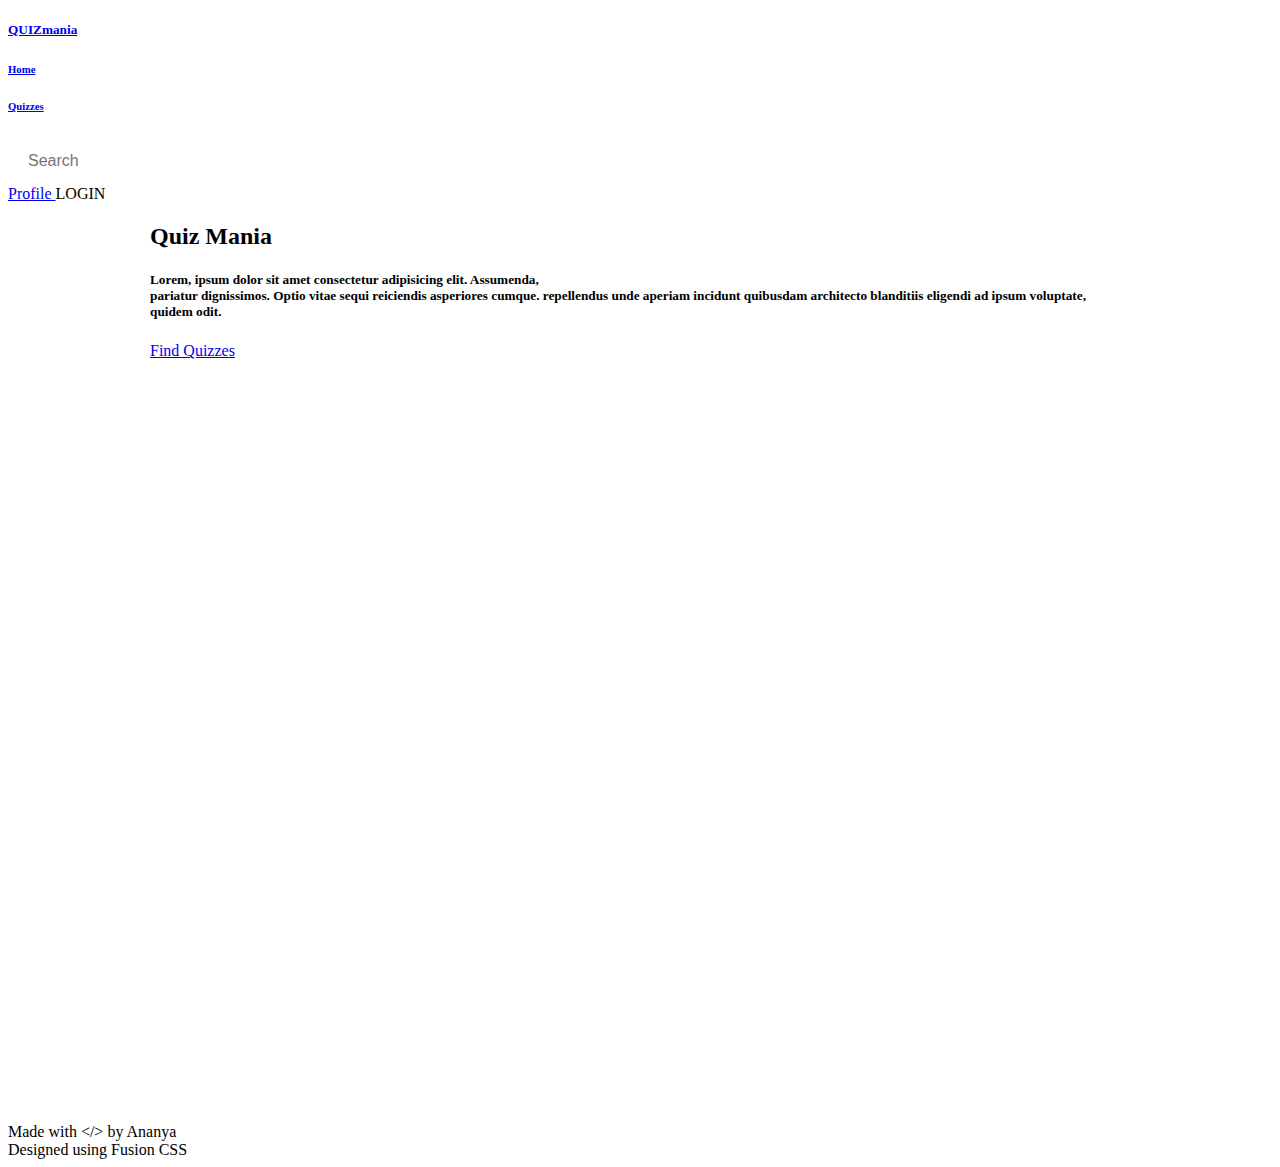
<file: index.html>
<!DOCTYPE html>
<html lang="en">
  <head>
    <meta charset="UTF-8" />
    <meta http-equiv="X-UA-Compatible" content="IE=edge" />
    <meta name="viewport" content="width=device-width, initial-scale=1.0" />
    <title>Quiz Mania</title>
    <link
      href="https://fusion-css.netlify.app/css/index.css"
      rel="stylesheet"
    />
    <link href="/index.css" rel="stylesheet" />
    <link
      rel="stylesheet"
      href="https://cdnjs.cloudflare.com/ajax/libs/font-awesome/5.15.2/css/all.min.css"
      integrity="sha512-HK5fgLBL+xu6dm/Ii3z4xhlSUyZgTT9tuc/hSrtw6uzJOvgRr2a9jyxxT1ely+B+xFAmJKVSTbpM/CuL7qxO8w=="
      crossorigin="anonymous"
    />
    <link rel="preconnect" href="https://fonts.googleapis.com/" />
    <link rel="preconnect" href="https://fonts.gstatic.com/" crossorigin />
    <link
      href="https://fonts.googleapis.com/css2?family=Dosis:wght@200;300;400;500;600;700;800&display=swap"
      rel="stylesheet"
    />
  </head>
  <body>
    <!-- header -->
    <header class="w-full h-20 shadow bg-slate-900 fixed z-50">
      <div class="flex justify-around align-items-center h-full w-full">
        <!-- header-left (logo, nav-links) -->
        <div class="flex justify-center align-items-center">
          <!-- Logo -->
          <a href="/index.html">
            <h5
              class="h5 cursor-pointer mr-10 text-cyan-300 logo text-small text-italic inline-flex justify-center align-items-center"
            >
              <!-- <img src="" alt="logo" class="w-14 h-14" /> -->
              QUIZ<span class="text-white">mania</span>
            </h5>
          </a>
          <!-- Logo -->

          <!-- Links -->
          <a href="/index.html">
            <h6 class="mr-6 cursor-pointer h6 text-cyan-300">Home</h6>
          </a>
          <a href="/pages/quiz.html">
            <h6 class="mr-6 cursor-pointer h6 text-hover-rose-500 text-white">
              Quizzes
            </h6>
          </a>
          <!-- Links -->
        </div>
        <!-- header-left (logo, nav-links) -->

        <!-- header middle (searchbar) -->
        <form action="" class="search__bar__wrapper">
          <input type="text" class="search__bar" placeholder="Search" />
          <a href="#">
            <i class="fas fa-search search__icon text-cyan-500"></i>
          </a>
        </form>
        <!-- header middle (searchbar) -->

        <!-- header right (nav-links, login/signup CTA) -->
        <div class="flex justify-center align-items-center">
          <!-- navigation links -->
          <a href="/pages/wishlist-page/wishlist-page.html">
            <span class="w-full h-full tooltip btn-icon mr-5">
              <i
                class="text-cyan-500 text-hover-cyan-300 fas fa-user text-3xl"
              ></i>

              <span
                class="tooltip-text text-black text-lg tooltip-text-bottom bg-cyan-100"
              >
                Profile
              </span>
            </span>
          </a>

          <!-- login/signup CTA -->
          <a
            class="btn btn-square-solid btn-md text-white bg-cyan-600 btn-bg-hover-cyan-300 mr-7"
          >
            LOGIN
          </a>

          <!-- navigation links -->
        </div>
        <!-- header right (nav-links, login/signup CTA) -->
      </div>
    </header>
    <!-- header -->

    <!-- main section -->
    <main
      class="relative w-full flex align-items-center justify-center"
      style="top: 5rem; min-height: 100vh"
    >
      <div style="max-width: 980px; margin: auto">
        <div class="flex flex-col justify-center mb-10">
          <h2 class="mb-10 text-8xl text-cyan-600">Quiz Mania</h2>

          <h5 class="text-xl">
            Lorem, ipsum dolor sit amet consectetur adipisicing elit. Assumenda,
            <br />
            pariatur dignissimos. Optio vitae sequi reiciendis asperiores
            cumque. repellendus unde aperiam incidunt quibusdam architecto
            blanditiis eligendi ad ipsum voluptate, quidem odit.
          </h5>
        </div>

        <a
          class="btn btn-square-solid bg-cyan-600 text-white"
          href="/pages/quiz.html"
          >Find Quizzes</a
        >
      </div>
    </main>
    <!-- main section -->

    <div class="spacer-3rem"></div>
    <div class="spacer-3rem"></div>
    <div class="spacer-3rem"></div>
    <div class="spacer-3rem"></div>

    <!-- footer -->
    <footer
      class="relative flex flex-col h-44 justify-center align-items-center w-full p-5 z-50 bg-cyan-200"
      style="bottom: 0"
    >
      <div class="text-grey-700">
        Made with
        <span class="text-cyan-700 font-bold ml-1 mr-1">&lt;/&gt;</span> by

        <a class="ml-1 text-hover-cyan-600">Ananya</a>
      </div>
      <div class="flex mt-3 align-items-center justify-center">
        <a href="https://github.com/Ananyamadhu08" target="_blank">
          <i class="fab fa-github mr-2 text-cyan-700"></i>
        </a>
        <a href="https://twitter.com/AnanyaMadhu27" target="_blank">
          <i class="fab fa-twitter mr-2 text-cyan-700"></i>
        </a>
        <a
          href="https://www.linkedin.com/in/ananya-madhu-74479b206/"
          target="_blank"
        >
          <i class="fab fa-linkedin mr-2 text-cyan-700"></i>
        </a>
      </div>

      <div class="text-grey-700 mt-5">
        Designed using

        <a class="text-hover-cyan-600">Fusion CSS</a>
      </div>
    </footer>
    <!-- footer -->
  </body>
</html>
</file>
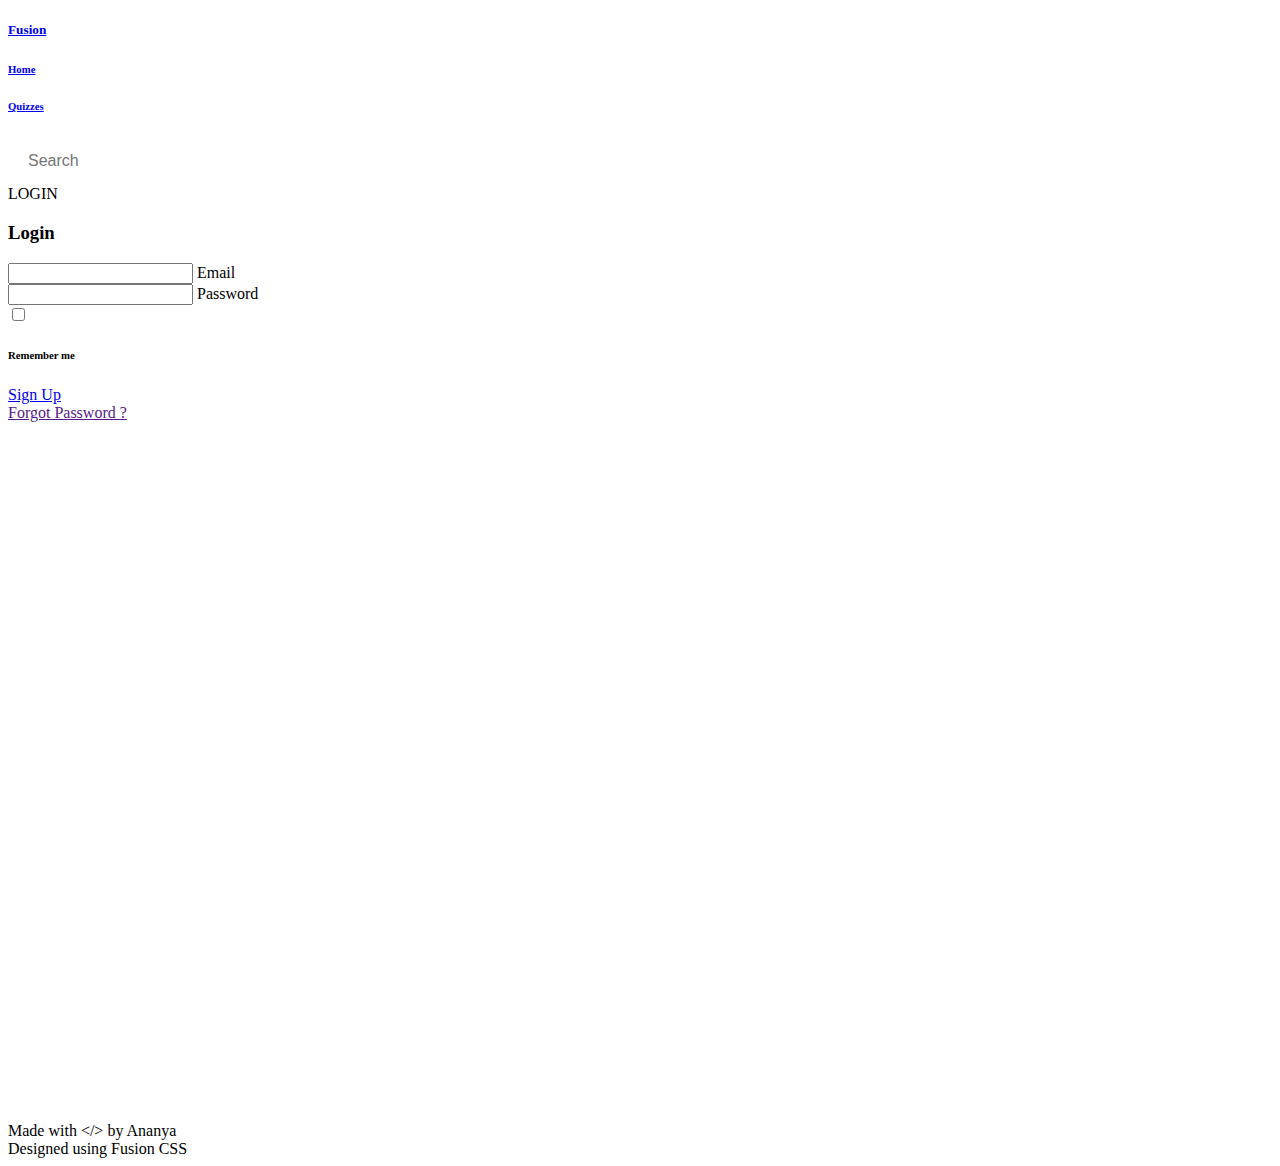
<file: pages/login-signup-page/login-page.html>
<!DOCTYPE html>
<html lang="en">
  <head>
    <meta charset="UTF-8" />
    <meta http-equiv="X-UA-Compatible" content="IE=edge" />
    <meta name="viewport" content="width=device-width, initial-scale=1.0" />
    <title>Login Page</title>
    <link
      href="https://fusion-css.netlify.app/css/index.css"
      rel="stylesheet"
    />
    <link href="/index.css" rel="stylesheet" />
    <link
      rel="stylesheet"
      href="https://cdnjs.cloudflare.com/ajax/libs/font-awesome/5.15.2/css/all.min.css"
      integrity="sha512-HK5fgLBL+xu6dm/Ii3z4xhlSUyZgTT9tuc/hSrtw6uzJOvgRr2a9jyxxT1ely+B+xFAmJKVSTbpM/CuL7qxO8w=="
      crossorigin="anonymous"
    />
    <link rel="preconnect" href="https://fonts.googleapis.com/" />
    <link rel="preconnect" href="https://fonts.gstatic.com/" crossorigin />
    <link
      href="https://fonts.googleapis.com/css2?family=Dosis:wght@200;300;400;500;600;700;800&display=swap"
      rel="stylesheet"
    />
  </head>
  <body>
    <!-- header -->
    <header class="w-full h-20 shadow bg-slate-900 fixed z-50">
      <div class="flex justify-around align-items-center h-full w-full">
        <!-- header-left (logo, nav-links) -->
        <div class="flex justify-center align-items-center">
          <!-- Logo -->
          <a href="/index.html">
            <h5
              class="h5 cursor-pointer mr-10 text-cyan-300 logo text-small text-italic inline-flex justify-center align-items-center"
            >
              <!-- <img src="" alt="logo" class="w-14 h-14" /> -->
              Fusion
            </h5>
          </a>
          <!-- Logo -->

          <!-- Links -->
          <a href="/index.html">
            <h6 class="mr-6 cursor-pointer h6 text-hover-cyan-300 text-white">
              Home
            </h6>
          </a>
          <a href="/pages/quiz.html">
            <h6 class="mr-6 cursor-pointer h6 text-hover-cyan-300 text-white">
              Quizzes
            </h6>
          </a>
          <!-- Links -->
        </div>
        <!-- header-left (logo, nav-links) -->

        <!-- header middle (searchbar) -->
        <form action="" class="search__bar__wrapper">
          <input type="text" class="search__bar" placeholder="Search" />
          <a href="#">
            <i class="fas fa-search search__icon text-cyan-500"></i>
          </a>
        </form>
        <!-- header middle (searchbar) -->

        <!-- header right (nav-links, login/signup CTA) -->
        <div class="flex justify-center align-items-center">
          <!-- login/signup CTA -->
          <a
            class="btn btn-square-solid btn-md text-white bg-cyan-600 btn-bg-hover-cyan-300 mr-7"
          >
            LOGIN
          </a>

          <!-- navigation links -->
        </div>
        <!-- header right (nav-links, login/signup CTA) -->
      </div>
    </header>
    <!-- header -->

    <!-- main section -->
    <main class="relative w-full" style="top: 5rem; min-height: 100vh">
      <div class="h-screen flex justify-center">
        <div
          style="margin: auto"
          class="h=96 w-96 p-10 shadow-2xl rounded-2xl bg-cyan-700"
        >
          <h3 class="text-3xl font-normal text-center text-white mb-20">
            Login
          </h3>

          <div class="input-container mb-7">
            <input
              type="text"
              id="email"
              class="input input-white-hover input-blue-focus"
              autocomplete="off"
              placeholder=" "
            />
            <label for="email" class="input-label bg-cyan-700 text-white"
              >Email</label
            >
          </div>

          <div class="input-container mb-7">
            <input
              type="text"
              id="email"
              class="input input-white-hover input-blue-focus"
              autocomplete="off"
              placeholder=" "
            />
            <label for="email" class="input-label text-white bg-cyan-700"
              >Password</label
            >
          </div>

          <div class="flex justify-between mb-10">
            <div class="flex justify-center align-items-center">
              <input type="checkbox" class="mr-3" name="" id="" />
              <h6 class="text-lg text-white font-normal">Remember me</h6>
            </div>
            <a
              href="/pages/login-signup-page/signup-page.html"
              class="btn btn-text-underline text-white"
              >Sign Up</a
            >
          </div>

          <div>
            <a href="" class="btn btn-link-cyan text-white"
              >Forgot Password ?</a
            >
          </div>
        </div>
      </div>
    </main>
    <!-- main section -->

    <div class="spacer-3rem"></div>
    <div class="spacer-3rem"></div>
    <div class="spacer-3rem"></div>
    <div class="spacer-3rem"></div>

    <!-- footer -->
    <footer
      class="relative flex flex-col h-44 justify-center align-items-center w-full p-5 z-50 bg-cyan-200"
      style="bottom: 0"
    >
      <div class="text-grey-700">
        Made with
        <span class="text-cyan-700 font-bold ml-1 mr-1">&lt;/&gt;</span> by

        <a class="ml-1 text-hover-cyan-600">Ananya</a>
      </div>
      <div class="flex mt-3 align-items-center justify-center">
        <a href="https://github.com/Ananyamadhu08" target="_blank">
          <i class="fab fa-github mr-2 text-cyan-700"></i>
        </a>
        <a href="https://twitter.com/AnanyaMadhu27" target="_blank">
          <i class="fab fa-twitter mr-2 text-cyan-700"></i>
        </a>
        <a
          href="https://www.linkedin.com/in/ananya-madhu-74479b206/"
          target="_blank"
        >
          <i class="fab fa-linkedin mr-2 text-cyan-700"></i>
        </a>
      </div>

      <div class="text-grey-700 mt-5">
        Designed using

        <a class="text-hover-rose-600">Fusion CSS</a>
      </div>
    </footer>
    <!-- footer -->
  </body>
</html>
</file>
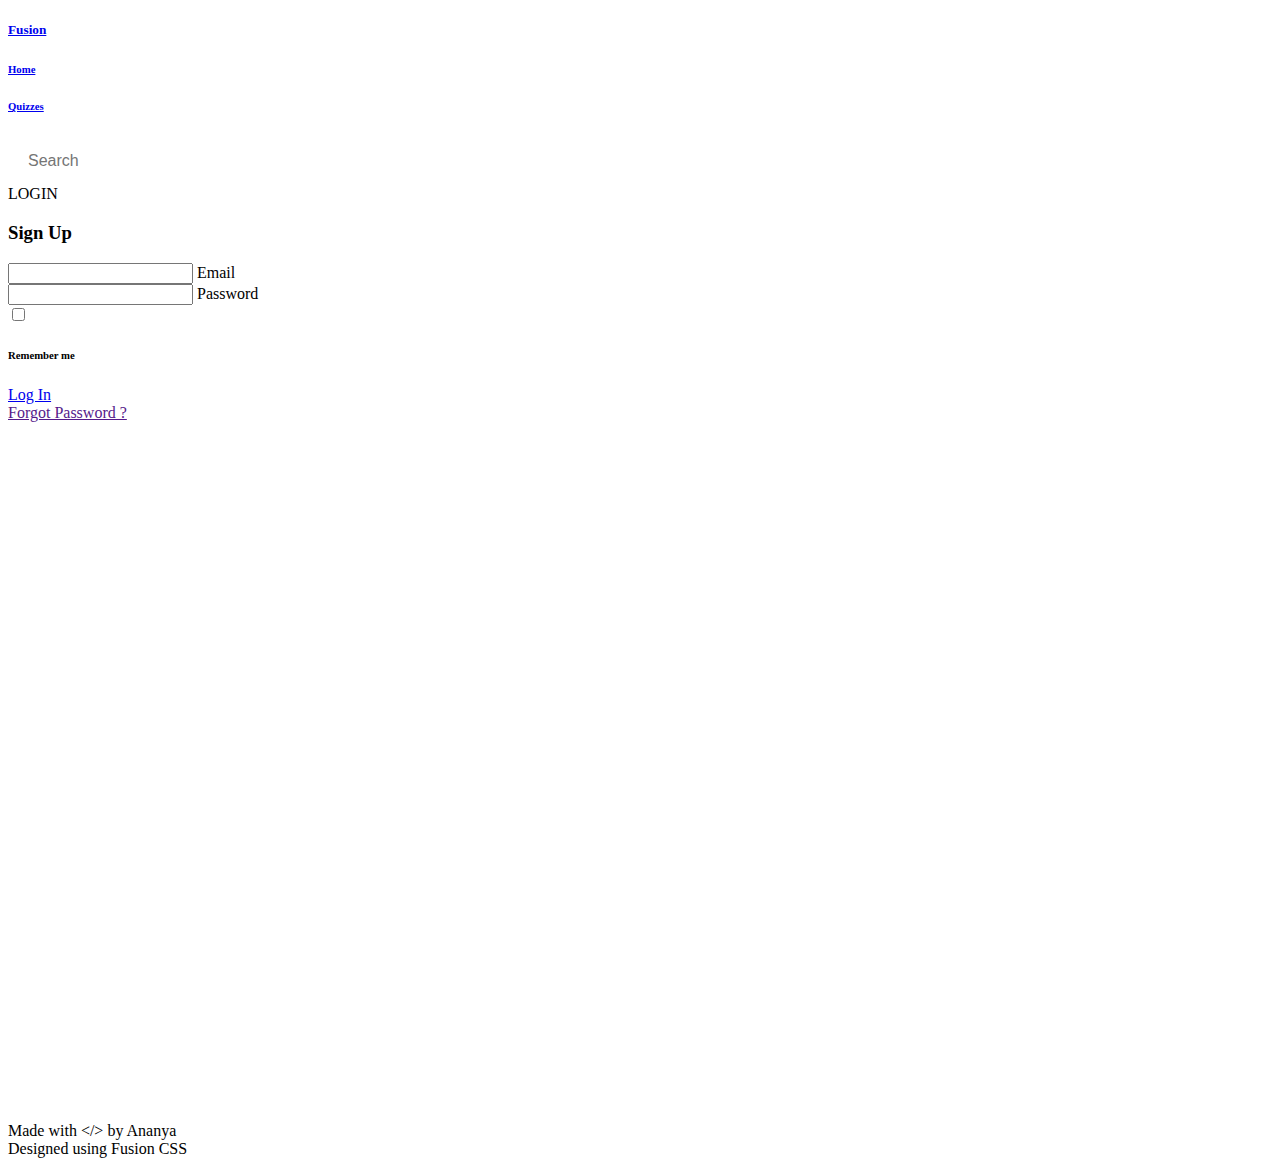
<file: pages/login-signup-page/signup-page.html>
<!DOCTYPE html>
<html lang="en">
  <head>
    <meta charset="UTF-8" />
    <meta http-equiv="X-UA-Compatible" content="IE=edge" />
    <meta name="viewport" content="width=device-width, initial-scale=1.0" />
    <title>Login Page</title>
    <link
      href="https://fusion-css.netlify.app/css/index.css"
      rel="stylesheet"
    />
    <link href="/index.css" rel="stylesheet" />
    <link
      rel="stylesheet"
      href="https://cdnjs.cloudflare.com/ajax/libs/font-awesome/5.15.2/css/all.min.css"
      integrity="sha512-HK5fgLBL+xu6dm/Ii3z4xhlSUyZgTT9tuc/hSrtw6uzJOvgRr2a9jyxxT1ely+B+xFAmJKVSTbpM/CuL7qxO8w=="
      crossorigin="anonymous"
    />
    <link rel="preconnect" href="https://fonts.googleapis.com/" />
    <link rel="preconnect" href="https://fonts.gstatic.com/" crossorigin />
    <link
      href="https://fonts.googleapis.com/css2?family=Dosis:wght@200;300;400;500;600;700;800&display=swap"
      rel="stylesheet"
    />
  </head>
  <body>
    <!-- header -->
    <header class="w-full h-20 shadow bg-slate-900 fixed z-50">
      <div class="flex justify-around align-items-center h-full w-full">
        <!-- header-left (logo, nav-links) -->
        <div class="flex justify-center align-items-center">
          <!-- Logo -->
          <a href="/index.html">
            <h5
              class="h5 cursor-pointer mr-10 text-cyan-300 logo text-small text-italic inline-flex justify-center align-items-center"
            >
              <!-- <img src="" alt="logo" class="w-14 h-14" /> -->
              Fusion
            </h5>
          </a>
          <!-- Logo -->

          <!-- Links -->
          <a href="/index.html">
            <h6 class="mr-6 cursor-pointer h6 text-hover-cyan-300 text-white">
              Home
            </h6>
          </a>
          <a href="/pages/quiz.html">
            <h6 class="mr-6 cursor-pointer h6 text-hover-cyan-300 text-white">
              Quizzes
            </h6>
          </a>
          <!-- Links -->
        </div>
        <!-- header-left (logo, nav-links) -->

        <!-- header middle (searchbar) -->
        <form action="" class="search__bar__wrapper">
          <input type="text" class="search__bar" placeholder="Search" />
          <a href="#">
            <i class="fas fa-search search__icon text-cyan-500"></i>
          </a>
        </form>
        <!-- header middle (searchbar) -->

        <!-- header right (nav-links, login/signup CTA) -->
        <div class="flex justify-center align-items-center">
          <!-- login/signup CTA -->
          <a
            class="btn btn-square-solid btn-md text-white bg-cyan-600 btn-bg-hover-cyan-300 mr-7"
          >
            LOGIN
          </a>

          <!-- navigation links -->
        </div>
        <!-- header right (nav-links, login/signup CTA) -->
      </div>
    </header>
    <!-- header -->

    <!-- main section -->
    <main class="relative w-full" style="top: 5rem; min-height: 100vh">
      <div class="h-screen flex justify-center">
        <div
          style="margin: auto"
          class="h=96 w-96 p-10 shadow-2xl rounded-2xl bg-cyan-700"
        >
          <h3 class="text-3xl font-normal text-center text-white mb-20">
            Sign Up
          </h3>

          <div class="input-container mb-7">
            <input
              type="text"
              id="email"
              class="input input-white-hover input-blue-focus"
              autocomplete="off"
              placeholder=" "
            />
            <label for="email" class="input-label bg-cyan-700 text-white"
              >Email</label
            >
          </div>

          <div class="input-container mb-7">
            <input
              type="text"
              id="email"
              class="input input-white-hover input-blue-focus"
              autocomplete="off"
              placeholder=" "
            />
            <label for="email" class="input-label text-white bg-cyan-700"
              >Password</label
            >
          </div>

          <div class="flex justify-between mb-10">
            <div class="flex justify-center align-items-center">
              <input type="checkbox" class="mr-3" name="" id="" />
              <h6 class="text-lg text-white font-normal">Remember me</h6>
            </div>
            <a
              href="/pages/login-signup-page/login-page.html"
              class="btn btn-text-underline text-white"
              >Log In</a
            >
          </div>

          <div>
            <a href="" class="btn btn-link-cyan text-white"
              >Forgot Password ?</a
            >
          </div>
        </div>
      </div>
    </main>
    <!-- main section -->

    <div class="spacer-3rem"></div>
    <div class="spacer-3rem"></div>
    <div class="spacer-3rem"></div>
    <div class="spacer-3rem"></div>

    <!-- footer -->
    <footer
      class="relative flex flex-col h-44 justify-center align-items-center w-full p-5 z-50 bg-cyan-200"
      style="bottom: 0"
    >
      <div class="text-grey-700">
        Made with
        <span class="text-cyan-700 font-bold ml-1 mr-1">&lt;/&gt;</span> by

        <a class="ml-1 text-hover-cyan-600">Ananya</a>
      </div>
      <div class="flex mt-3 align-items-center justify-center">
        <a href="https://github.com/Ananyamadhu08" target="_blank">
          <i class="fab fa-github mr-2 text-cyan-700"></i>
        </a>
        <a href="https://twitter.com/AnanyaMadhu27" target="_blank">
          <i class="fab fa-twitter mr-2 text-cyan-700"></i>
        </a>
        <a
          href="https://www.linkedin.com/in/ananya-madhu-74479b206/"
          target="_blank"
        >
          <i class="fab fa-linkedin mr-2 text-cyan-700"></i>
        </a>
      </div>

      <div class="text-grey-700 mt-5">
        Designed using

        <a class="text-hover-rose-600">Fusion CSS</a>
      </div>
    </footer>
    <!-- footer -->
  </body>
</html>
</file>
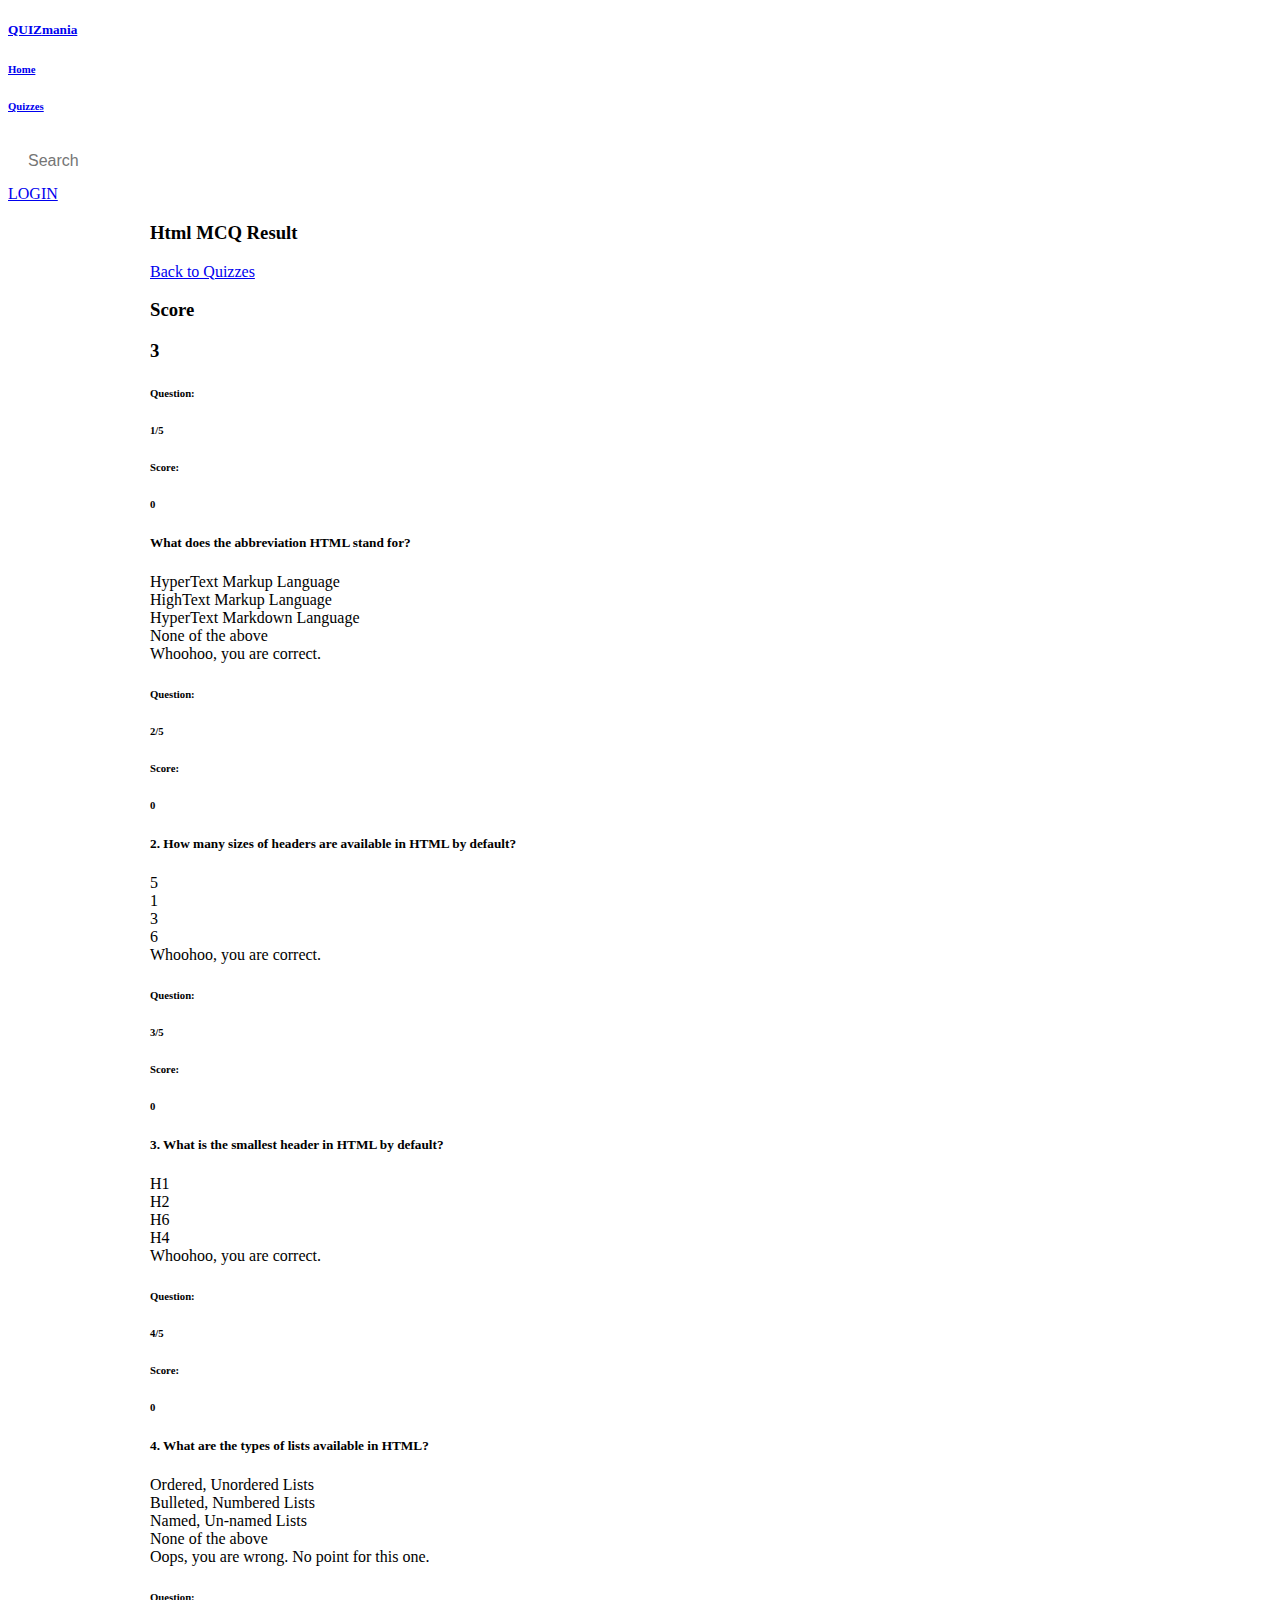
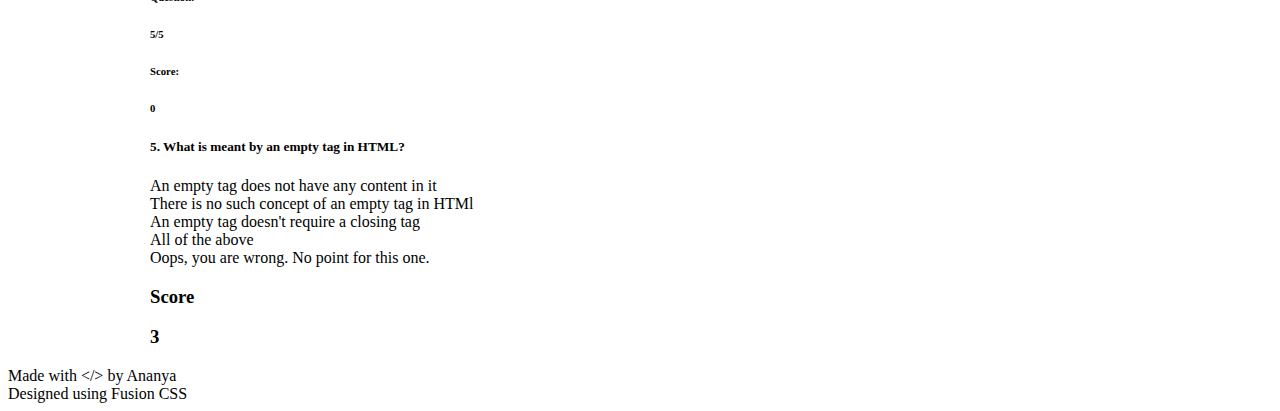
<file: pages/quizzes/html-quiz/html-quiz-result.html>
<!DOCTYPE html>
<html lang="en">
  <head>
    <meta charset="UTF-8" />
    <meta http-equiv="X-UA-Compatible" content="IE=edge" />
    <meta name="viewport" content="width=device-width, initial-scale=1.0" />
    <title>Quizzes</title>
    <link
      href="https://fusion-css.netlify.app/css/index.css"
      rel="stylesheet"
    />
    <link href="/index.css" rel="stylesheet" />
    <link
      rel="stylesheet"
      href="https://cdnjs.cloudflare.com/ajax/libs/font-awesome/5.15.2/css/all.min.css"
      integrity="sha512-HK5fgLBL+xu6dm/Ii3z4xhlSUyZgTT9tuc/hSrtw6uzJOvgRr2a9jyxxT1ely+B+xFAmJKVSTbpM/CuL7qxO8w=="
      crossorigin="anonymous"
    />
    <link rel="preconnect" href="https://fonts.googleapis.com/" />
    <link rel="preconnect" href="https://fonts.gstatic.com/" crossorigin />
    <link
      href="https://fonts.googleapis.com/css2?family=Dosis:wght@200;300;400;500;600;700;800&display=swap"
      rel="stylesheet"
    />
  </head>
  <body>
    <!-- header -->
    <header class="w-full h-20 shadow bg-slate-900 fixed z-50">
      <div class="flex justify-around align-items-center h-full w-full">
        <!-- header-left (logo, nav-links) -->
        <div class="flex justify-center align-items-center">
          <!-- Logo -->
          <a href="/index.html">
            <h5
              class="h5 cursor-pointer mr-10 text-cyan-300 logo text-small text-italic inline-flex justify-center align-items-center"
            >
              <!-- <img src="" alt="logo" class="w-14 h-14" /> -->
              QUIZ<span class="text-white">mania</span>
            </h5>
          </a>
          <!-- Logo -->

          <!-- Links -->
          <a href="/index.html">
            <h6 class="mr-6 cursor-pointer h6 text-cyan-300">Home</h6>
          </a>
          <a href="/pages/quiz.html">
            <h6 class="mr-6 cursor-pointer h6 text-hover-cyan-300 text-white">
              Quizzes
            </h6>
          </a>
          <!-- Links -->
        </div>
        <!-- header-left (logo, nav-links) -->

        <!-- header middle (searchbar) -->
        <form action="" class="search__bar__wrapper">
          <input type="text" class="search__bar" placeholder="Search" />
          <a href="#">
            <i class="fas fa-search search__icon text-cyan-500"></i>
          </a>
        </form>
        <!-- header middle (searchbar) -->

        <!-- header right (nav-links, login/signup CTA) -->
        <div class="flex justify-center align-items-center">
          <!-- login/signup CTA -->
          <a
            class="btn btn-square-solid btn-md text-white bg-cyan-600 btn-bg-hover-cyan-300 mr-7"
            href="/pages/login-signup-page/login-page.html"
          >
            LOGIN
          </a>

          <!-- navigation links -->
        </div>
        <!-- header right (nav-links, login/signup CTA) -->
      </div>
    </header>
    <!-- header -->

    <div class="spacer-3rem"></div>
    <div class="spacer-3rem"></div>
    <div class="spacer-3rem"></div>

    <!-- main -->
    <main style="top: 5rem; min-height: 100vh" class="relative w-full">
      <div style="max-width: 980px; margin: auto" class="w-full">
        <h3 class="text-4xl font-normal text-center text-black underline">
          Html MCQ Result
        </h3>

        <div class="spacer-3rem"></div>
        <div class="spacer-3rem"></div>

        <div class="flex justify-between align-items-center">
          <a
            href="/pages/quiz.html"
            class="btn shadow-md btn-square-solid bg-cyan-500 btn-bg-hover-cyan-900 btn-text-hover-white"
            >Back to Quizzes</a
          >

          <div class="flex justify-center align-items-center">
            <h3 class="h3 inline-flex mr-5">Score</h3>
            <h3 class="h3 font-bold inline-flex text-green-500">3</h3>
          </div>
        </div>

        <div class="spacer-3rem"></div>
        <div class="spacer-3rem"></div>

        <div class="question-wrapper">
          <div class="flex justify-between align-items-center mb-10">
            <div class="flex justify-center align-items-center">
              <h6 class="mr-3 text-lg text-cyan-500 font-bold">Question:</h6>
              <h6 class="text-lg font-normal">1/5</h6>
            </div>

            <div class="flex justify-center align-items-center">
              <h6 class="mr-3 text-lg font-bold text-cyan-500">Score:</h6>
              <h6 class="text-lg font-normal">0</h6>
            </div>
          </div>

          <h5 class="text-3xl font-normal mb-10">
            What does the abbreviation HTML stand for?
          </h5>

          <div style="gap: 1rem" class="flex flex-col">
            <div
              style="display: block"
              class="btn btn-square-solid text-white bg-green-700 btn-bg-hover-green-600"
            >
              HyperText Markup Language
            </div>
            <div
              style="display: block"
              class="btn btn-square-outlined btn-bg-hover-cyan-600 text-hover-white text-cyan-600"
            >
              HighText Markup Language
            </div>
            <div
              style="display: block"
              class="btn btn-square-outlined btn-bg-hover-cyan-600 text-hover-white text-cyan-600"
            >
              HyperText Markdown Language
            </div>
            <div
              style="display: block"
              class="btn btn-square-outlined btn-bg-hover-cyan-600 text-hover-white text-cyan-600"
            >
              None of the above
            </div>
          </div>
        </div>
        <div class="spacer-3rem"></div>

        <div class="alert-box bg-green-200 text-green-800 text-lg p-5">
          <span>
            <span><i class="alert-icon fas fa-check-circle"></i></span>
          </span>
          Whoohoo, you are correct.
        </div>

        <div class="spacer-3rem"></div>
        <div class="spacer-3rem"></div>
        <div class="spacer-3rem"></div>

        <div class="question-wrapper">
          <div class="flex justify-between align-items-center mb-10">
            <div class="flex justify-center align-items-center">
              <h6 class="mr-3 text-lg text-cyan-500 font-bold">Question:</h6>
              <h6 class="text-lg font-normal">2/5</h6>
            </div>

            <div class="flex justify-center align-items-center">
              <h6 class="mr-3 text-lg font-bold text-cyan-500">Score:</h6>
              <h6 class="text-lg font-normal">0</h6>
            </div>
          </div>

          <h5 class="text-3xl font-normal mb-10">
            2. How many sizes of headers are available in HTML by default?
          </h5>

          <div style="gap: 1rem" class="flex flex-col">
            <div
              style="display: block"
              class="btn btn-square-outlined btn-bg-hover-cyan-600 text-hover-white text-cyan-600"
            >
              5
            </div>
            <div
              style="display: block"
              class="btn btn-square-outlined btn-bg-hover-cyan-600 text-hover-white text-cyan-600"
            >
              1
            </div>
            <div
              style="display: block"
              class="btn btn-square-outlined btn-bg-hover-cyan-600 text-hover-white text-cyan-600"
            >
              3
            </div>
            <div
              style="display: block"
              class="btn btn-square-solid text-white bg-green-700 btn-bg-hover-green-600"
            >
              6
            </div>
          </div>
        </div>
        <div class="spacer-3rem"></div>

        <div class="bg-green-200 text-green-800 text-lg p-5">
          <span>
            <span><i class="fas fa-check-circle"></i></span>
          </span>
          Whoohoo, you are correct.
        </div>
        <div class="spacer-3rem"></div>
        <div class="spacer-3rem"></div>
        <div class="spacer-3rem"></div>

        <div class="question-wrapper">
          <div class="flex justify-between align-items-center mb-10">
            <div class="flex justify-center align-items-center">
              <h6 class="mr-3 text-lg text-cyan-500 font-bold">Question:</h6>
              <h6 class="text-lg font-normal">3/5</h6>
            </div>

            <div class="flex justify-center align-items-center">
              <h6 class="mr-3 text-lg font-bold text-cyan-500">Score:</h6>
              <h6 class="text-lg font-normal">0</h6>
            </div>
          </div>

          <h5 class="text-3xl font-normal mb-10">
            3. What is the smallest header in HTML by default?
          </h5>

          <div style="gap: 1rem" class="flex flex-col">
            <div
              style="display: block"
              class="btn btn-square-solid text-white bg-green-700 btn-bg-hover-green-600"
            >
              H1
            </div>
            <div
              style="display: block"
              class="btn btn-square-outlined btn-bg-hover-cyan-600 text-hover-white text-cyan-600"
            >
              H2
            </div>
            <div
              style="display: block"
              class="btn btn-square-outlined btn-bg-hover-cyan-600 text-hover-white text-cyan-600"
            >
              H6
            </div>
            <div
              style="display: block"
              class="btn btn-square-outlined btn-bg-hover-cyan-600 text-hover-white text-cyan-600"
            >
              H4
            </div>
          </div>
        </div>
        <div class="spacer-3rem"></div>

        <div class="bg-green-200 text-green-800 text-lg p-5">
          <span>
            <span><i class="fas fa-check-circle"></i></span>
          </span>
          Whoohoo, you are correct.
        </div>

        <div class="spacer-3rem"></div>
        <div class="spacer-3rem"></div>
        <div class="spacer-3rem"></div>

        <div class="question-wrapper">
          <div class="flex justify-between align-items-center mb-10">
            <div class="flex justify-center align-items-center">
              <h6 class="mr-3 text-lg text-cyan-500 font-bold">Question:</h6>
              <h6 class="text-lg font-normal">4/5</h6>
            </div>

            <div class="flex justify-center align-items-center">
              <h6 class="mr-3 text-lg font-bold text-cyan-500">Score:</h6>
              <h6 class="text-lg font-normal">0</h6>
            </div>
          </div>

          <h5 class="text-3xl font-normal mb-10">
            4. What are the types of lists available in HTML?
          </h5>

          <div style="gap: 1rem" class="flex flex-col">
            <div
              style="display: block"
              class="btn btn-square-solid text-white bg-green-700 btn-bg-hover-green-600"
            >
              Ordered, Unordered Lists
            </div>
            <div
              style="display: block"
              class="btn btn-square-outlined btn-bg-hover-cyan-600 text-hover-white text-cyan-600"
            >
              Bulleted, Numbered Lists
            </div>
            <div
              style="display: block"
              class="btn btn-square-outlined btn-bg-hover-cyan-600 text-hover-white text-cyan-600"
            >
              Named, Un-named Lists
            </div>
            <div
              style="display: block"
              class="btn btn-square-solid text-white bg-rose-700 btn-bg-hover-rose-600"
            >
              None of the above
            </div>
          </div>
        </div>
        <div class="spacer-3rem"></div>

        <div class="bg-rose-200 text-rose-800 text-lg p-5">
          <span><i class="fas fa-exclamation-triangle"></i> </span>
          Oops, you are wrong. No point for this one.
        </div>

        <div class="spacer-3rem"></div>
        <div class="spacer-3rem"></div>
        <div class="spacer-3rem"></div>

        <div class="question-wrapper">
          <div class="flex justify-between align-items-center mb-10">
            <div class="flex justify-center align-items-center">
              <h6 class="mr-3 text-lg text-cyan-500 font-bold">Question:</h6>
              <h6 class="text-lg font-normal">5/5</h6>
            </div>

            <div class="flex justify-center align-items-center">
              <h6 class="mr-3 text-lg font-bold text-cyan-500">Score:</h6>
              <h6 class="text-lg font-normal">0</h6>
            </div>
          </div>

          <h5 class="text-3xl font-normal mb-10">
            5. What is meant by an empty tag in HTML?
          </h5>

          <div style="gap: 1rem" class="flex flex-col">
            <div
              style="display: block"
              class="btn btn-square-solid text-white bg-rose-700 btn-bg-hover-rose-600"
            >
              An empty tag does not have any content in it
            </div>
            <div
              style="display: block"
              class="btn btn-square-outlined btn-bg-hover-cyan-600 text-hover-white text-cyan-600"
            >
              There is no such concept of an empty tag in HTMl
            </div>
            <div
              style="display: block"
              class="btn btn-square-solid text-white bg-green-700 btn-bg-hover-green-600"
            >
              An empty tag doesn't require a closing tag
            </div>
            <div
              style="display: block"
              class="btn btn-square-outlined btn-bg-hover-cyan-600 text-hover-white text-cyan-600"
            >
              All of the above
            </div>
          </div>
        </div>
        <div class="spacer-3rem"></div>

        <div class="bg-rose-200 text-rose-800 text-lg p-5">
          <span><i class="fas fa-exclamation-triangle"></i> </span>
          Oops, you are wrong. No point for this one.
        </div>

        <div class="spacer-3rem"></div>
        <div class="spacer-3rem"></div>

        <div class="flex justify-center align-items-center">
          <h3 class="h3 inline-flex mr-5">Score</h3>
          <h3 class="h3 font-bold inline-flex text-green-500">3</h3>
        </div>
      </div>
    </main>
    <!-- main -->

    <!-- main -->
    <!-- main section -->

    <div class="spacer-3rem"></div>
    <div class="spacer-3rem"></div>
    <div class="spacer-3rem"></div>
    <div class="spacer-3rem"></div>

    <!-- footer -->
    <footer
      class="relative flex flex-col h-44 justify-center align-items-center w-full p-5 z-50 bg-cyan-200"
      style="bottom: 0"
    >
      <div class="text-grey-700">
        Made with
        <span class="text-cyan-700 font-bold ml-1 mr-1">&lt;/&gt;</span> by

        <a class="ml-1 text-hover-cyan-600">Ananya</a>
      </div>
      <div class="flex mt-3 align-items-center justify-center">
        <a href="https://github.com/Ananyamadhu08" target="_blank">
          <i class="fab fa-github mr-2 text-cyan-700"></i>
        </a>
        <a href="https://twitter.com/AnanyaMadhu27" target="_blank">
          <i class="fab fa-twitter mr-2 text-cyan-700"></i>
        </a>
        <a
          href="https://www.linkedin.com/in/ananya-madhu-74479b206/"
          target="_blank"
        >
          <i class="fab fa-linkedin mr-2 text-cyan-700"></i>
        </a>
      </div>

      <div class="text-grey-700 mt-5">
        Designed using

        <a class="text-hover-cyan-600">Fusion CSS</a>
      </div>
    </footer>
    <!-- footer -->

    <script>
      var modal = document.querySelector("#modal");

      var modalBtn = document.querySelector("#modal-btn");

      var closeBtn = document.querySelector(".modal-close-btn");
      console.log(closeBtn);

      modalBtn.onclick = function () {
        modal.style.display = "block";
      };

      closeBtn.onclick = function () {
        modal.style.display = "none";
      };

      window.onclick = function (event) {
        if (event.target == modal) {
          modal.style.display = "none";
        }
      };
    </script>
  </body>
</html>
</file>
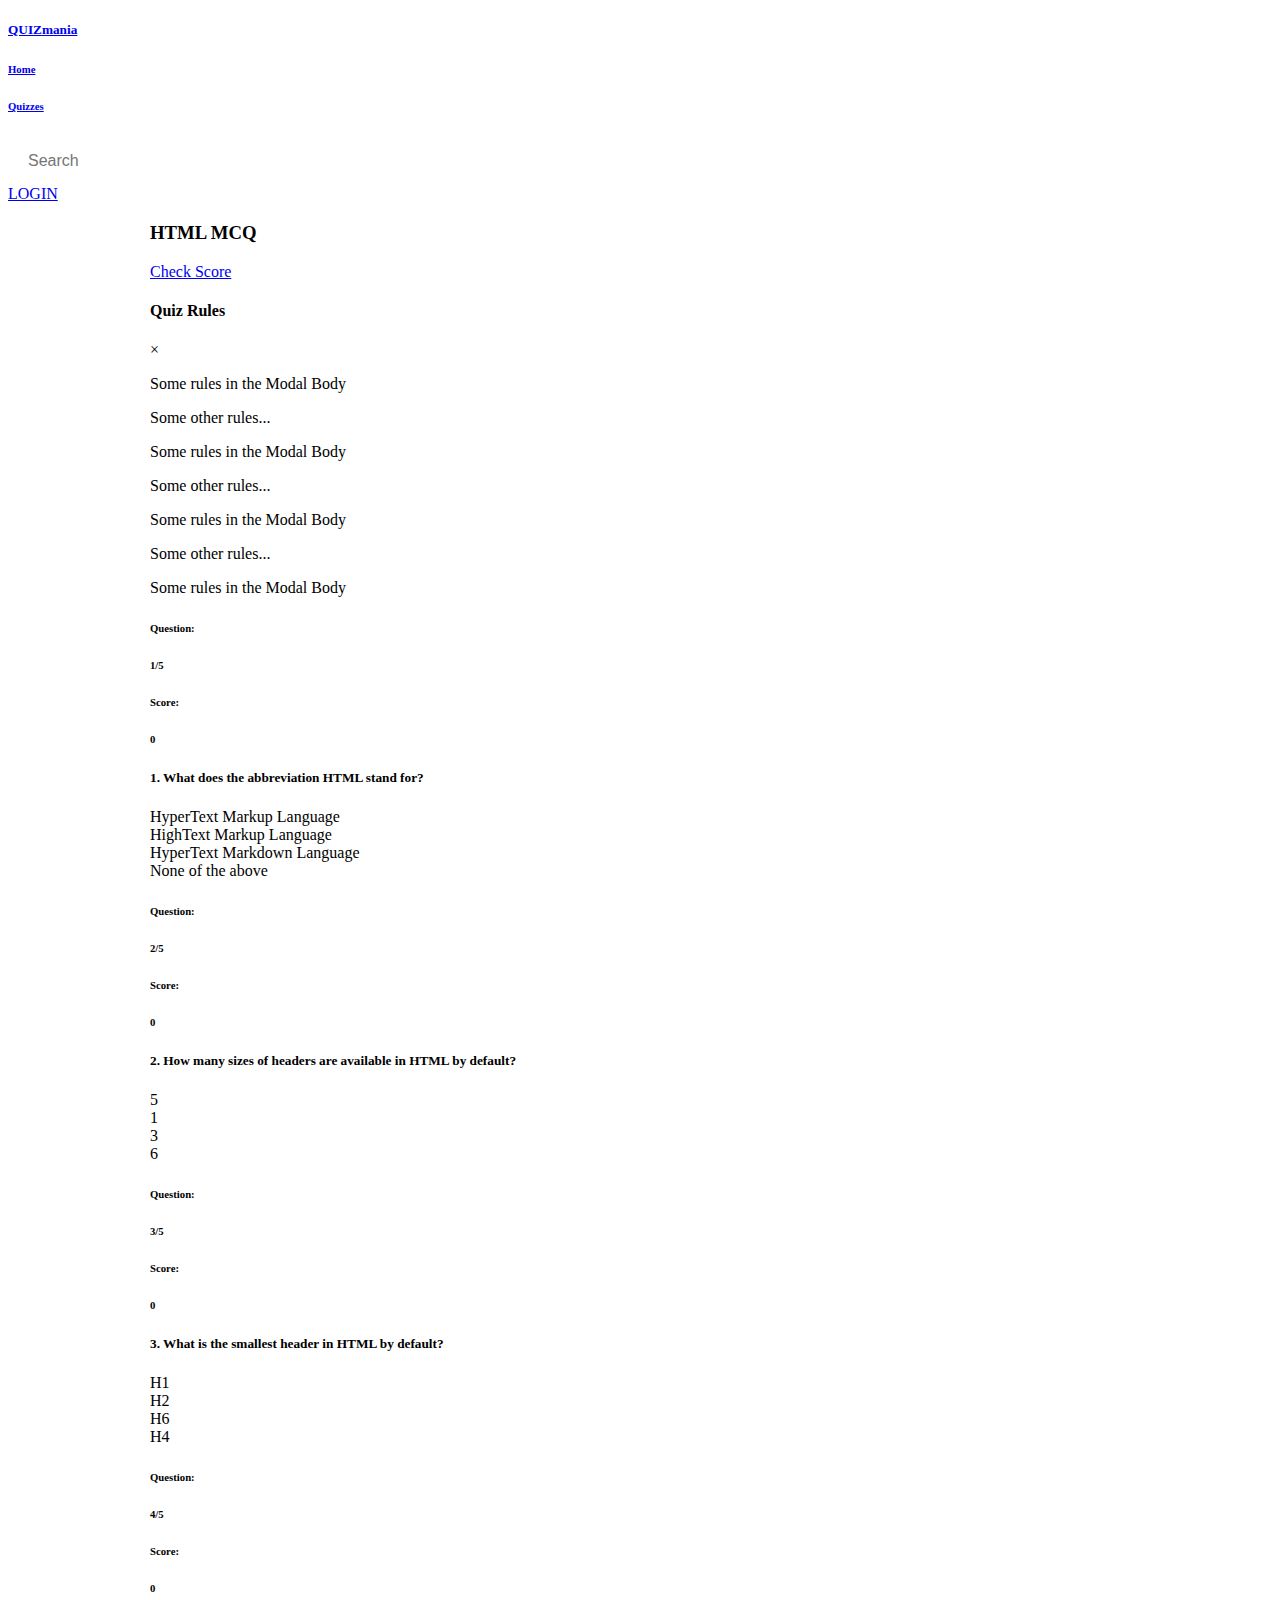
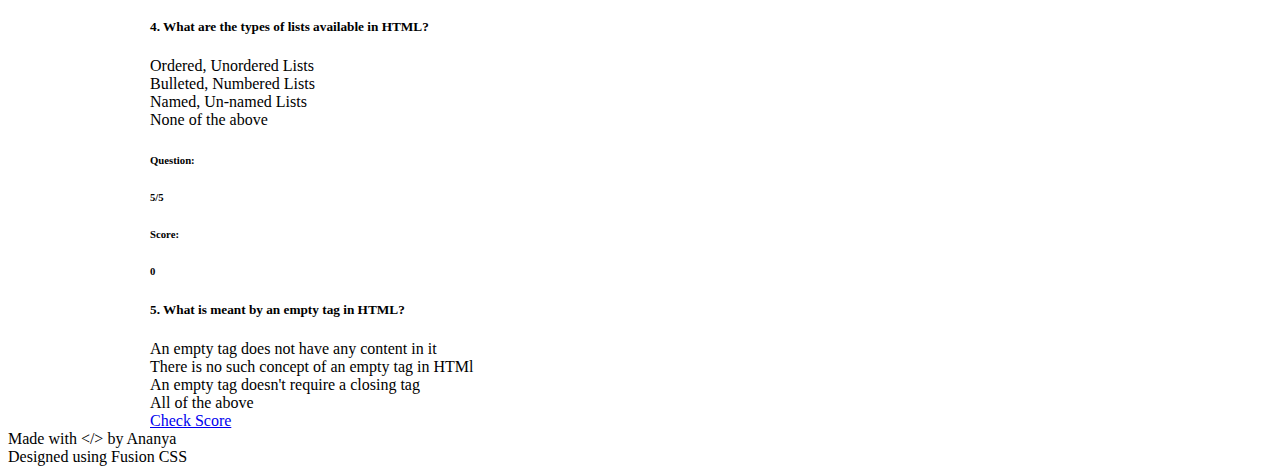
<file: pages/quizzes/html-quiz/html-quiz.html>
<!DOCTYPE html>
<html lang="en">
  <head>
    <meta charset="UTF-8" />
    <meta http-equiv="X-UA-Compatible" content="IE=edge" />
    <meta name="viewport" content="width=device-width, initial-scale=1.0" />
    <title>Quizzes</title>
    <link
      href="https://fusion-css.netlify.app/css/index.css"
      rel="stylesheet"
    />
    <link href="/index.css" rel="stylesheet" />
    <link
      rel="stylesheet"
      href="https://cdnjs.cloudflare.com/ajax/libs/font-awesome/5.15.2/css/all.min.css"
      integrity="sha512-HK5fgLBL+xu6dm/Ii3z4xhlSUyZgTT9tuc/hSrtw6uzJOvgRr2a9jyxxT1ely+B+xFAmJKVSTbpM/CuL7qxO8w=="
      crossorigin="anonymous"
    />
    <link rel="preconnect" href="https://fonts.googleapis.com/" />
    <link rel="preconnect" href="https://fonts.gstatic.com/" crossorigin />
    <link
      href="https://fonts.googleapis.com/css2?family=Dosis:wght@200;300;400;500;600;700;800&display=swap"
      rel="stylesheet"
    />
  </head>
  <body>
    <!-- header -->
    <header class="w-full h-20 shadow bg-slate-900 fixed z-50">
      <div class="flex justify-around align-items-center h-full w-full">
        <!-- header-left (logo, nav-links) -->
        <div class="flex justify-center align-items-center">
          <!-- Logo -->
          <a href="/index.html">
            <h5
              class="h5 cursor-pointer mr-10 text-cyan-300 logo text-small text-italic inline-flex justify-center align-items-center"
            >
              <!-- <img src="" alt="logo" class="w-14 h-14" /> -->
              QUIZ<span class="text-white">mania</span>
            </h5>
          </a>
          <!-- Logo -->

          <!-- Links -->
          <a href="/index.html">
            <h6 class="mr-6 cursor-pointer h6 text-hover-cyan-300 text-white">
              Home
            </h6>
          </a>
          <a href="/pages/quiz.html">
            <h6 class="mr-6 cursor-pointer h6 text-hover-cyan-300 text-white">
              Quizzes
            </h6>
          </a>
          <!-- Links -->
        </div>
        <!-- header-left (logo, nav-links) -->

        <!-- header middle (searchbar) -->
        <form action="" class="search__bar__wrapper">
          <input type="text" class="search__bar" placeholder="Search" />
          <a href="#">
            <i class="fas fa-search search__icon text-cyan-500"></i>
          </a>
        </form>
        <!-- header middle (searchbar) -->

        <!-- header right (nav-links, login/signup CTA) -->
        <div class="flex justify-center align-items-center">
          <!-- login/signup CTA -->
          <a
            href="/pages/login-signup-page/login-page.html"
            class="btn btn-square-solid btn-md text-white bg-cyan-600 btn-bg-hover-cyan-300 mr-7"
          >
            LOGIN
          </a>

          <!-- navigation links -->
        </div>
        <!-- header right (nav-links, login/signup CTA) -->
      </div>
    </header>
    <!-- header -->

    <div class="spacer-3rem"></div>
    <div class="spacer-3rem"></div>
    <div class="spacer-3rem"></div>
    <!-- main section -->
    <main style="top: 5rem; min-height: 100vh" class="relative w-full">
      <div style="max-width: 980px; margin: auto" class="w-full">
        <h3 class="text-4xl font-normal text-center text-black underline">
          HTML MCQ
        </h3>

        <div class="spacer-3rem"></div>
        <div class="spacer-3rem"></div>
        <div class="flex justify-between align-items-center">
          <a
            href="/pages/quizzes/html-quiz/html-quiz-result.html"
            class="btn shadow-md btn-square-solid bg-cyan-500 btn-bg-hover-cyan-900 btn-text-hover-white"
            >Check Score</a
          >

          <div id="modal" style="z-index: 30" class="modal">
            <div class="modal-content bg-white">
              <div
                class="modal-header flex justify-between align-items-center bg-grey-800 text-white p-5"
              >
                <h4 class="text-lg">Quiz Rules</h4>
                <span
                  onclick="closeModal()"
                  class="modal-close text-rose-500 text-hover-cyan-300"
                  >×</span
                >
              </div>
              <div class="modal-body p-5">
                <p>Some rules in the Modal Body</p>
                <p>Some other rules...</p>
                <p>Some rules in the Modal Body</p>
                <p>Some other rules...</p>
                <p>Some rules in the Modal Body</p>
                <p>Some other rules...</p>
                <p>Some rules in the Modal Body</p>
              </div>
            </div>
          </div>
        </div>

        <div class="spacer-3rem"></div>
        <div class="spacer-3rem"></div>

        <div class="question-wrapper">
          <div class="flex justify-between align-items-center mb-10">
            <div class="flex justify-center align-items-center">
              <h6 class="mr-3 text-lg text-cyan-500 font-bold">Question:</h6>
              <h6 class="text-lg font-normal">1/5</h6>
            </div>

            <div class="flex justify-center align-items-center">
              <h6 class="mr-3 text-lg font-bold text-cyan-500">Score:</h6>
              <h6 class="text-lg font-normal">0</h6>
            </div>
          </div>

          <h5 class="text-3xl font-normal mb-10">
            1. What does the abbreviation HTML stand for?
          </h5>

          <div style="gap: 1rem" class="flex flex-col">
            <div
              style="display: block"
              class="btn btn-square-outlined btn-bg-hover-cyan-600 text-hover-white text-cyan-600"
            >
              HyperText Markup Language
            </div>
            <div
              style="display: block"
              class="btn btn-square-outlined btn-bg-hover-cyan-600 text-hover-white text-cyan-600"
            >
              HighText Markup Language
            </div>
            <div
              style="display: block"
              class="btn btn-square-outlined btn-bg-hover-cyan-600 text-hover-white text-cyan-600"
            >
              HyperText Markdown Language
            </div>
            <div
              style="display: block"
              c
              class="btn btn-square-outlined btn-bg-hover-cyan-600 text-hover-white text-cyan-600"
            >
              None of the above
            </div>
          </div>
        </div>

        <div class="spacer-3rem"></div>
        <div class="spacer-3rem"></div>
        <div class="spacer-3rem"></div>

        <div class="question-wrapper">
          <div class="flex justify-between align-items-center mb-10">
            <div class="flex justify-center align-items-center">
              <h6 class="mr-3 text-lg text-cyan-500 font-bold">Question:</h6>
              <h6 class="text-lg font-normal">2/5</h6>
            </div>

            <div class="flex justify-center align-items-center">
              <h6 class="mr-3 text-lg font-bold text-cyan-500">Score:</h6>
              <h6 class="text-lg font-normal">0</h6>
            </div>
          </div>

          <h5 class="text-3xl font-normal mb-10">
            2. How many sizes of headers are available in HTML by default?
          </h5>

          <div style="gap: 1rem" class="flex flex-col">
            <div
              style="display: block"
              class="btn btn-square-outlined btn-bg-hover-cyan-600 text-hover-white text-cyan-600"
            >
              5
            </div>
            <div
              style="display: block"
              class="btn btn-square-outlined btn-bg-hover-cyan-600 text-hover-white text-cyan-600"
            >
              1
            </div>
            <div
              style="display: block"
              c
              class="btn btn-square-outlined btn-bg-hover-cyan-600 text-hover-white text-cyan-600"
            >
              3
            </div>
            <div
              style="display: block"
              class="btn btn-square-outlined btn-bg-hover-cyan-600 text-hover-white text-cyan-600"
            >
              6
            </div>
          </div>
        </div>
        <div class="spacer-3rem"></div>
        <div class="spacer-3rem"></div>
        <div class="spacer-3rem"></div>

        <div class="question-wrapper">
          <div class="flex justify-between align-items-center mb-10">
            <div class="flex justify-center align-items-center">
              <h6 class="mr-3 text-lg text-cyan-500 font-bold">Question:</h6>
              <h6 class="text-lg font-normal">3/5</h6>
            </div>

            <div class="flex justify-center align-items-center">
              <h6 class="mr-3 text-lg font-bold text-cyan-500">Score:</h6>
              <h6 class="text-lg font-normal">0</h6>
            </div>
          </div>

          <h5 class="text-3xl font-normal mb-10">
            3. What is the smallest header in HTML by default?
          </h5>

          <div style="gap: 1rem" class="flex flex-col">
            <div
              style="display: block"
              class="btn btn-square-outlined btn-bg-hover-cyan-600 text-hover-white text-cyan-600"
            >
              H1
            </div>
            <div
              style="display: block"
              class="btn btn-square-outlined btn-bg-hover-cyan-600 text-hover-white text-cyan-600"
            >
              H2
            </div>
            <div
              style="display: block"
              class="btn btn-square-outlined btn-bg-hover-cyan-600 text-hover-white text-cyan-600"
            >
              H6
            </div>
            <div
              style="display: block"
              class="btn btn-square-outlined btn-bg-hover-cyan-600 text-hover-white text-cyan-600"
            >
              H4
            </div>
          </div>
        </div>
        <div class="spacer-3rem"></div>
        <div class="spacer-3rem"></div>
        <div class="spacer-3rem"></div>

        <div class="question-wrapper">
          <div class="flex justify-between align-items-center mb-10">
            <div class="flex justify-center align-items-center">
              <h6 class="mr-3 text-lg text-cyan-500 font-bold">Question:</h6>
              <h6 class="text-lg font-normal">4/5</h6>
            </div>

            <div class="flex justify-center align-items-center">
              <h6 class="mr-3 text-lg font-bold text-cyan-500">Score:</h6>
              <h6 class="text-lg font-normal">0</h6>
            </div>
          </div>

          <h5 class="text-3xl font-normal mb-10">
            4. What are the types of lists available in HTML?
          </h5>

          <div style="gap: 1rem" class="flex flex-col">
            <div
              style="display: block"
              class="btn btn-square-outlined btn-bg-hover-cyan-600 text-hover-white text-cyan-600"
            >
              Ordered, Unordered Lists
            </div>
            <div
              style="display: block"
              class="btn btn-square-outlined btn-bg-hover-cyan-600 text-hover-white text-cyan-600"
            >
              Bulleted, Numbered Lists
            </div>
            <div
              style="display: block"
              class="btn btn-square-outlined btn-bg-hover-cyan-600 text-hover-white text-cyan-600"
            >
              Named, Un-named Lists
            </div>
            <div
              style="display: block"
              class="btn btn-square-outlined btn-bg-hover-cyan-600 text-hover-white text-cyan-600"
            >
              None of the above
            </div>
          </div>
        </div>
        <div class="spacer-3rem"></div>
        <div class="spacer-3rem"></div>
        <div class="spacer-3rem"></div>

        <div class="question-wrapper">
          <div class="flex justify-between align-items-center mb-10">
            <div class="flex justify-center align-items-center">
              <h6 class="mr-3 text-lg text-cyan-500 font-bold">Question:</h6>
              <h6 class="text-lg font-normal">5/5</h6>
            </div>

            <div class="flex justify-center align-items-center">
              <h6 class="mr-3 text-lg font-bold text-cyan-500">Score:</h6>
              <h6 class="text-lg font-normal">0</h6>
            </div>
          </div>

          <h5 class="text-3xl font-normal mb-10">
            5. What is meant by an empty tag in HTML?
          </h5>

          <div style="gap: 1rem" class="flex flex-col">
            <div
              style="display: block"
              class="btn btn-square-outlined btn-bg-hover-cyan-600 text-hover-white text-cyan-600"
            >
              An empty tag does not have any content in it
            </div>
            <div
              style="display: block"
              class="btn btn-square-outlined btn-bg-hover-cyan-600 text-hover-white text-cyan-600"
            >
              There is no such concept of an empty tag in HTMl
            </div>
            <div
              style="display: block"
              class="btn btn-square-outlined btn-bg-hover-cyan-600 text-hover-white text-cyan-600"
            >
              An empty tag doesn't require a closing tag
            </div>
            <div
              style="display: block"
              class="btn btn-square-outlined btn-bg-hover-cyan-600 text-hover-white text-cyan-600"
            >
              All of the above
            </div>
          </div>
        </div>

        <div class="spacer-3rem"></div>
        <div class="spacer-3rem"></div>

        <a
          href="/pages/quizzes/html-quiz/html-quiz-result.html"
          class="btn shadow-md btn-square-solid bg-cyan-500 btn-bg-hover-cyan-900 btn-text-hover-white"
          >Check Score</a
        >
      </div>
    </main>
    <!-- main -->
    <!-- main section -->

    <div class="spacer-3rem"></div>
    <div class="spacer-3rem"></div>
    <div class="spacer-3rem"></div>
    <div class="spacer-3rem"></div>

    <!-- footer -->
    <footer
      class="relative flex flex-col h-44 justify-center align-items-center w-full p-5 z-50 bg-cyan-200"
      style="bottom: 0"
    >
      <div class="text-grey-700">
        Made with
        <span class="text-cyan-700 font-bold ml-1 mr-1">&lt;/&gt;</span> by

        <a class="ml-1 text-hover-cyan-600">Ananya</a>
      </div>
      <div class="flex mt-3 align-items-center justify-center">
        <a href="https://github.com/Ananyamadhu08" target="_blank">
          <i class="fab fa-github mr-2 text-cyan-700"></i>
        </a>
        <a href="https://twitter.com/AnanyaMadhu27" target="_blank">
          <i class="fab fa-twitter mr-2 text-cyan-700"></i>
        </a>
        <a
          href="https://www.linkedin.com/in/ananya-madhu-74479b206/"
          target="_blank"
        >
          <i class="fab fa-linkedin mr-2 text-cyan-700"></i>
        </a>
      </div>

      <div class="text-grey-700 mt-5">
        Designed using

        <a class="text-hover-cyan-600">Fusion CSS</a>
      </div>
    </footer>
    <!-- footer -->

    <script>
      var modal = document.querySelector("#modal");

      var modalBtn = document.querySelector("#modal-btn");

      var closeBtn = document.querySelector(".modal-close-btn");
      console.log(closeBtn);

      modalBtn.onclick = function () {
        modal.style.display = "block";
      };

      closeBtn.onclick = function () {
        modal.style.display = "none";
      };

      window.onclick = function (event) {
        if (event.target == modal) {
          modal.style.display = "none";
        }
      };
    </script>
  </body>
</html>
</file>
<file: index.css>
/* header search bar */

.search__bar__wrapper {
  width: 30rem;
  display: flex;
  justify-content: center;
  align-items: center;
}

.search__bar {
  margin: 0 auto;
  width: 100%;
  height: 3rem;
  padding: 0 1.25rem;
  font-size: 1rem;
  border-radius: 1rem;
  border: none;
  background-color: var(--slate-700);
  outline: none;
  color: var(--white);
}
.search__bar:focus {
  border: 2px solid var(--cyan-500);
  transition: 0.2s ease;
}
.search__bar:focus::-webkit-input-placeholder {
  transition: opacity 0.45s ease;
  opacity: 0;
}
.search__bar:focus::-moz-placeholder {
  transition: opacity 0.45s ease;
  opacity: 0;
}
.search__bar:focus:-ms-placeholder {
  transition: opacity 0.45s ease;
  opacity: 0;
}

.search__icon {
  position: relative;
  left: -30px;
}

/* header search bar */
</file>
